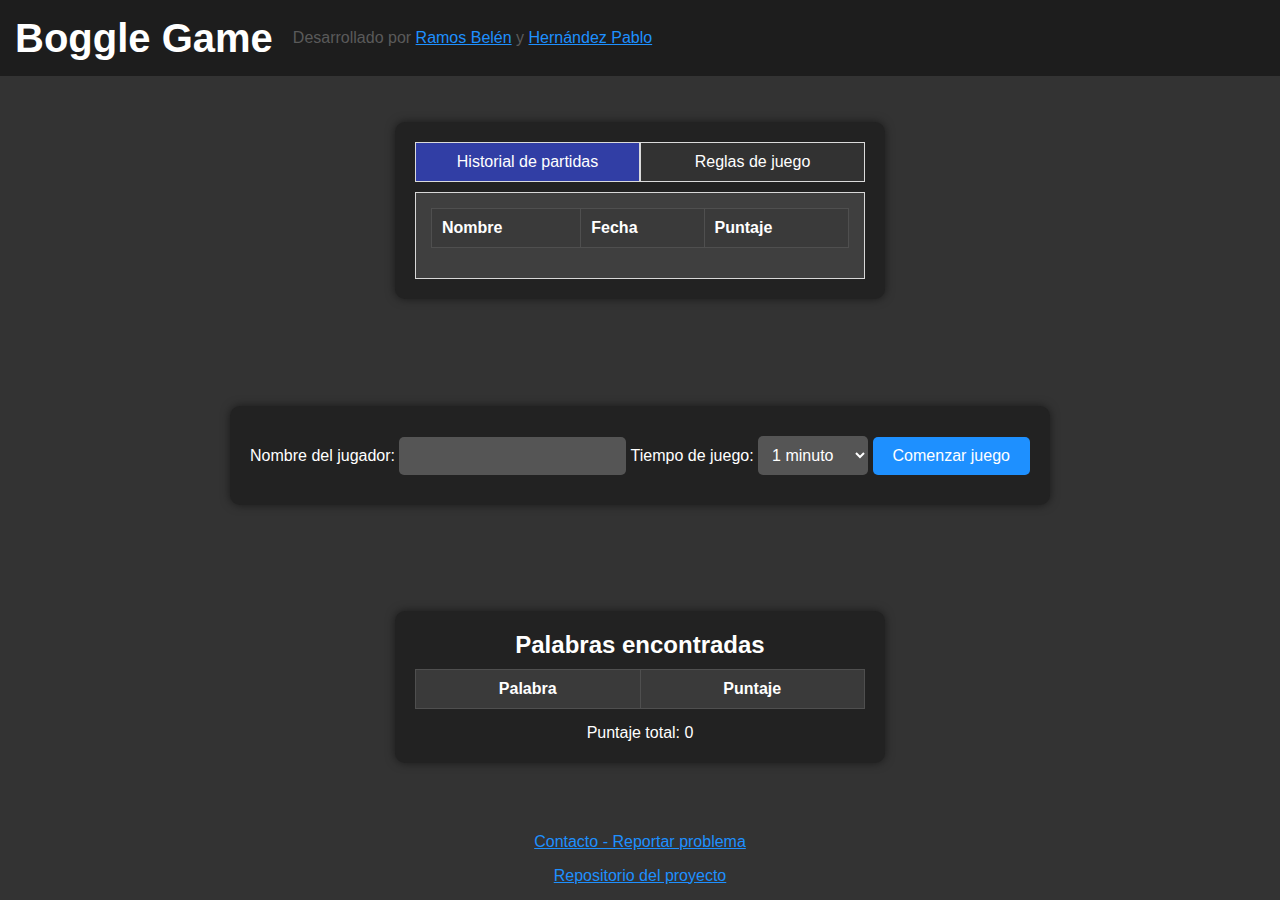
<file: index.html>
<!DOCTYPE html>
<html lang="es">
<head>
    <meta charset="UTF-8">
    <meta name="viewport" content="width=device-width, initial-scale=1.0">
    <title>Boggle Game</title>
    <link rel="stylesheet" href="./estilos/normalize.css">
    <link rel="stylesheet" href="./estilos/header.css">
    <link rel="stylesheet" href="./estilos/main.css">
    <link rel="stylesheet" href="./estilos/tabs.css">
    <link rel="stylesheet" href="./estilos/footer.css">
    <link rel="stylesheet" href="./estilos/palabrasEncontradas.css">
    <link rel="stylesheet" href="./estilos/letrasTablero.css">
    <link rel="icon" type="image/x-icon" href="./recursos/imagenes/moneda-.ico">
    <link rel="stylesheet" href="https://cdnjs.cloudflare.com/ajax/libs/font-awesome/6.0.0-beta3/css/all.min.css"/>
</head>
<body>
    <header>
        <div id="cabecera">
            <h1>Boggle Game</h1>
            <p>Desarrollado por <a href="https://github.com/BelenRamos">Ramos Belén</a> y <a href="https://github.com/PabloHernandezMA">Hernández Pablo</a></p>
        </div>
    </header>
    <main>
        <div id="tabs">
            <ul class="tab-links">
                <li class="active"><a href="#historial-tab">Historial de partidas</a></li>
                <li><a href="#reglas-tab">Reglas de juego</a></li>
            </ul>
            <div class="tab-content">
                <div id="historial-tab" class="tab active">
                    <table>
                        <thead>
                            <tr>
                                <th>Nombre</th>
                                <th>Fecha</th>
                                <th>Puntaje</th>
                            </tr>
                        </thead>
                        <tbody>
                            <!-- Aca van los jugadores y su historial-->
                            </tr>
                        </tbody>
                    </table>
                </div>
                <div id="reglas-tab" class="tab">
                    <ul> <li>El juego comienza al ordenarse las letras en la cuadrícula, momento que coincide con el inicio del temporizador (que puede setearse de 1, 2 o 3 minutos).</li> <li>Para buscar las palabras se deben tener en cuenta los siguientes criterios: <ul id="lista"> <li>Las palabras deben tener al menos tres letras.</li> <li>Cada letra después de la primera debe ser vecina horizontal, vertical o diagonal de la anterior.</li> <li>Ninguna casilla de letras individual se puede utilizar más de una vez en una palabra.</li> <li>Se permiten múltiples formas de la misma palabra, como formas singulares y plurales y otras derivaciones. No se aceptan nombres propios, artículos ni pronombres.</li> <li>Se permiten palabras dentro de palabras, como "casa" y "casamiento".</li> </ul> </li> <li>El jugador, debe ir guardando cada palabra que encuentra de tal manera que se vaya generando una puntuación, hasta que finalice el tiempo de juego.</li> <li>Las palabras ingresadas deben ser palabras reales (deben existir en el diccionario desde el cual se está consumiendo la data), de lo contrario, habrá una penalización (se restará tiempo de la partida)</li> </ul>
                </div>
            </div>
        </div>
        <div id="start-screen">
            <label for="player-name">Nombre del jugador:</label>
            <input type="text" id="player-name">
            <label for="game-time">Tiempo de juego:</label>
            <select id="game-time">
                <option value="1">1 minuto</option>
                <option value="2">2 minutos</option>
                <option value="3">3 minutos</option>
            </select>
            <button id="start-game">Comenzar juego</button>
        </div>
        
        <div id="game-screen">
            <div> 
                <div>
                    <label for="player-name-display">Nombre del jugador:</label>
                    <input type="text" id="player-name-display" readonly>
                </div>
                <label for="game-time-display">Tiempo de juego:</label>
                <input type="text" id="game-time-display" readonly>
                <div id="timer-display">Tiempo restante: 00:00</div>
                <div>
                    <button id="cancel-game">Cancelar partida</button>
                </div>
                <div id="board">
                    <!-- El tablero de Boggle se generará aquí -->
                </div>
                <div>
                    <label for="input-word">Palabra ingresada:</label>
                    <input type="text" id="input-word" readonly>
                    <button id="validate-word">Validar palabra</button>
                </div>
                
            </div>
        </div>
        <div id="found-words">
            <div>
                <h2>Palabras encontradas</h2>
                <table>
                    <thead>
                        <tr>
                            <th>Palabra</th>
                            <th>Puntaje</th>
                        </tr>
                    </thead>
                    <tbody id="words-list">
                        <!-- Aca van las palbras encontradas -->
                </table>
                <div id="puntaje-total"><p>Puntaje total: 0</p></div>
            </div>
        </div>
        <div id="message-modal" class="modal">
            <div class="modal-content">
                <span class="close-button">&times;</span>
                <p id="modal-message"></p>
            </div>
        </div>
    </main>
    <footer>
        <a href="./subPaginas/contacto.html">Contacto - Reportar problema</a>
        <a href="https://github.com/PabloHernandezMA/boogle" target="_blank">Repositorio del proyecto</a>
    </footer>
    <script src="./javaScript/puntaje.js"></script>
    <script src="./javaScript/logicaCeldas.js"></script>
    <script src="./javaScript/logicaModal.js"></script>
    <script src="./javaScript/logicaJuego.js"></script>
    <script src="./javaScript/validacionPalabras.js"></script>
    <script src="./javaScript/tabs.js"></script>
</body>
</html>
</file>
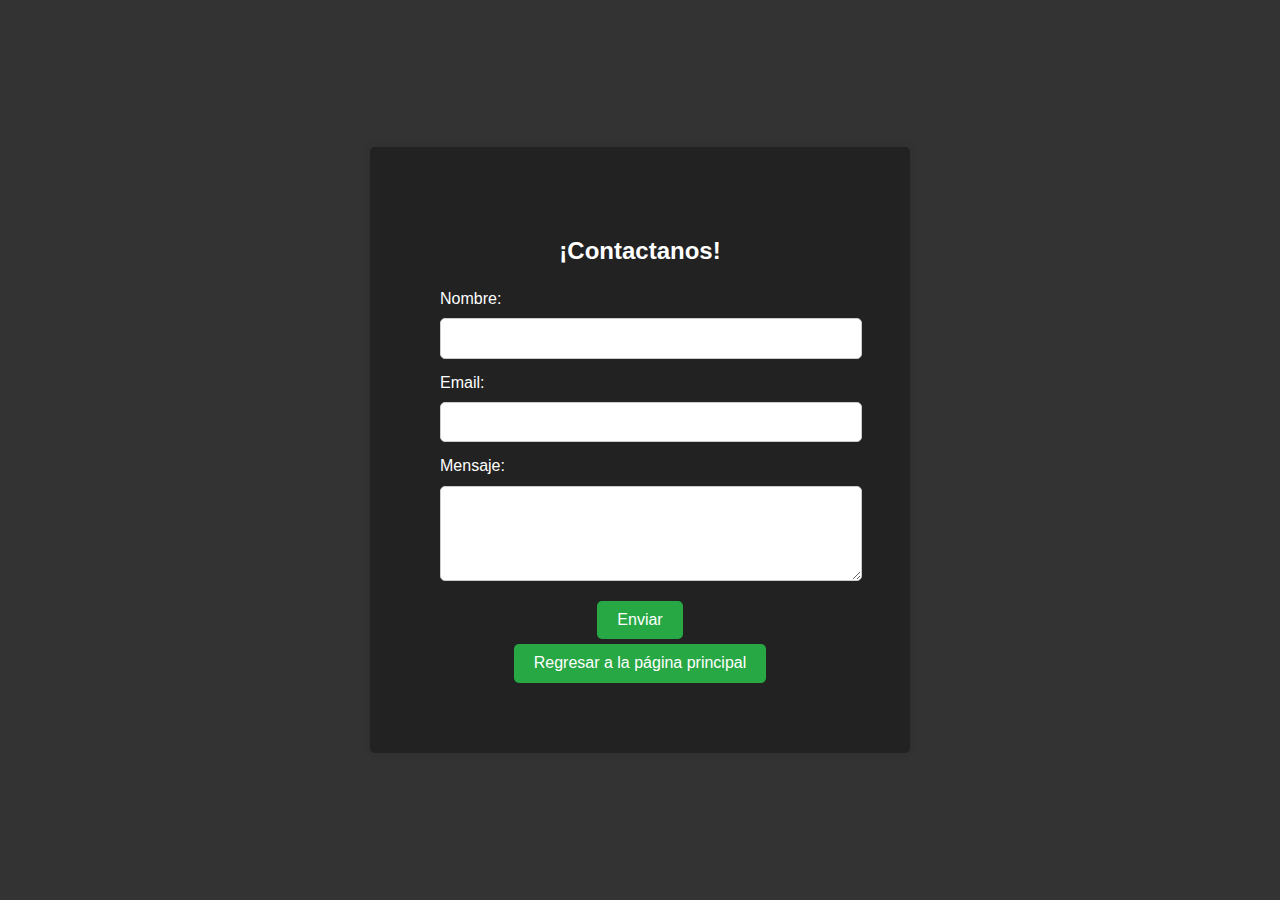
<file: subPaginas/contacto.html>
<!DOCTYPE html>
<html lang="es">
<head>
    <meta charset="UTF-8">
    <meta name="viewport" content="width=device-width, initial-scale=1.0">
    <title>Boggle Game - Contacto</title>
    <link rel="icon" type="image/x-icon" href="../recursos/imagenes/moneda-.ico">
    <link rel="stylesheet" href="../estilos/normalize.css">
    <link rel="stylesheet" href="../estilos/formulario.css">
</head>
<body>
    <form class="contact-form" id="formularioContacto" action="mailto:soporteBoogle@uai.edu.ar" method="post" enctype="text/plain">
        <h2>¡Contactanos!</h2>
        <div>
            <label for="nombre">Nombre:</label>
            <input type="text" id="nombre" name="nombre">
            <span class="error" id="errorNombre"></span>
        </div>
        <div>
            <label for="correo">Email:</label>
            <input type="text" id="correo" name="correo">
            <span class="error" id="errorCorreo"></span>
        </div>
        <div>
            <label for="mensaje">Mensaje:</label>
            <textarea id="mensaje" name="mensaje" rows="4"></textarea>
            <span class="error" id="errorMensaje"></span>
        </div>
        <button type="submit">Enviar</button>
        <button type="button" id="btnRegresar">Regresar a la página principal</button>
    </form>
    <script src="../javaScript/formulario.js"></script>
</body>
</html>
</file>
<file: estilos/header.css>
* {
    margin: 0;
    padding: 0;
}

body {
    font-family: Arial, sans-serif;
    display: flex;
    flex-direction: column;
    height: 100vh;
    margin: 0;
    background-color: rgb(51, 51, 51);
    color: rgb(255, 255, 255);
    text-align: center;
  }

header {
    display: flex;
    justify-content: space-between;
    align-items: center;
    flex-flow: row wrap;
    padding: 15px;
    background: rgb(29, 29, 29);
}

#cabecera {
    display: flex;
    flex-flow: row wrap;
    align-items: center;
    gap: 20px;
}

header h1 {
    font-size: 2.5em;
}

header p {
    color: #5a5a5a;
}

header p a {
    color: #1E90FF;
}

header select {
    background-color: #444;
    color: white;
    border: none;
    padding: 5px;
    border-radius: 5px;
}

@media (max-width: 850px) {
    header {
      flex-direction: column;
      align-items: center;
      gap: 10px;
    }

    #cabecera {
        flex-direction: column;
        align-items: center;
        gap: 20px;
    }
}
</file>
<file: estilos/main.css>
main {
  display: flex;
  flex-flow: row wrap;
  align-items: center;
  justify-content: center;
  flex-grow: 1;
  gap: 15px;
}
#start-screen
{
  display: inline-block;
  padding: 20px;
  background-color: rgb(34, 34, 34);
  border-radius: 10px;
  box-shadow: 0 0 10px rgba(0, 0, 0, 0.5);
}

 #game-screen {
  width: 100%;
  max-width: 600px;
  display: flex;
  padding: 20px;
  flex-flow: column;
  justify-content: center;
  background-color: #222222;
  border-radius: 10px;
  box-shadow: 0 0 10px rgba(0, 0, 0, 0.5);
}

#start-screen input, #start-screen select, #game-screen input {
  margin: 10px 0;
  padding: 10px;
  border: none;
  border-radius: 5px;
  background-color: #555;
  color: white;
}

#start-screen button, #game-screen button {
  background-color: #1E90FF;
  color: white;
  border: none;
  padding: 10px 20px;
  margin-top: 10px;
  border-radius: 5px;
  cursor: pointer;
}

#start-screen button:hover, #game-screen button:hover {
  background-color: #1C86EE;
}

#game-screen {
  display: none;
  flex-flow: row nowrap;
}

#game-screen label, #game-screen input, #game-screen button {
  margin-top: 10px;
}

#cancel-game {
  background-color: #FF4500;
  margin-bottom: 20px;
}

#cancel-game:hover {
  background-color: #FF6347;
}

#board {
  display: grid;
  grid-template-columns: repeat(4, 1fr);
  gap: 10px;
  margin: 20px 0;
}

#board div {
  background-color: #477947;
  padding: 20px;
  font-size: 1.5em;
  border-radius: 5px;
  display: flex;
  justify-content: center;
  align-items: center;
  color: white;
}

.modal {
  display: none; 
  position: fixed;
  z-index: 1;
  left: 0;
  top: 0;
  width: 100%;
  height: 100%;
  overflow: auto;
  background-color: rgba(0,0,0,0.4); 
}

.modal-content {
  background-color: #650e0e;
  margin: 15% auto;
  padding: 20px;
  border: 1px solid #888;
  width: 50%;
}

.close-button {
  display: none; 
}

@media (max-width: 900px) {
  main {
    margin-top: 15px;
    gap: 15px;
    justify-content: center;
  }
}
</file>
<file: estilos/tabs.css>
#tabs {
    width: 100%;
    max-width: 450px;
    min-height: 57px;
    padding: 20px;
    background-color: #222222;
    border-radius: 10px;
    box-shadow: 0 0 10px rgba(0, 0, 0, 0.5);
}

#tabs a {
    text-decoration: none;
    color: white;
}

#tabs .tab-links {
    list-style: none;
    padding: 0;
    display: flex;
    justify-content: space-around;
    cursor: pointer;
    margin-bottom: 10px;
}

#tabs .tab-links li {
    flex: 1;
    text-align: center;
    padding: 10px;
    background-color: rgb(50, 50, 50);
    color: white;
    border: 1px solid #dbdbdb;
    transition: background-color 0.3s ease;
}

#tabs .tab-links li.active {
    background-color: rgb(49, 62, 165);
}

#tabs .tab-content {
    border: 1px solid #d8d8d8;
    padding: 15px;
    background-color: #3f3f3f;
    max-height: 450px; /* Limita la altura máxima del elemento */
    overflow: auto;
}

#tabs .tab {
    display: none;
}

#tabs .tab.active {
    display: block;
}

/* Estilos para la tabla responsive */
#tabs table {
    width: 100%;
    border-collapse: collapse;
    margin-bottom: 15px;
}

#tabs th, td {
    padding: 10px;
    text-align: left;
    border: 1px solid rgb(79, 79, 79);
}

#tabs thead {
    background-color: rgb(58, 58, 58);
}

#reglas-tab  li {
    text-align: left;
    list-style: none;
}

#lista {
    padding: 5px 5px 5px 25px;
}

#lista li {
    list-style: circle;
}

@media screen and (max-width: 600px) {
    #tabs {
        width: 100%;
    }
    
    #tabs table, thead, tbody, th, td, tr {
        display: block;
    }

    #tabs  thead {
        display: none;
    }

    #tabs tr {
        margin-bottom: 10px;
        display: block;
        border: 1px solid rgb(250, 250, 250);
    }

    #tabs td {
        display: block;
        text-align: right;
        padding-left: 50%;
        position: relative;
    }

    #tabs td::before {
        content: attr(data-label);
        position: absolute;
        left: 10px;
        width: calc(50% - 20px);
        padding-right: 10px;
        text-align: left;
        font-weight: bold;
    }
}
</file>
<file: estilos/footer.css>
footer {
    margin: 25px 0px 15px 0px;
    display: flex;
    flex-flow: column wrap;
    gap: 15px;
}

footer a {
    color: #1E90FF;
}
</file>
<file: estilos/palabrasEncontradas.css>
#found-words {
  width: 100%;
  max-width: 450px;
  min-height: 57px;
  padding: 20px;
  background-color: #222222;
  border-radius: 10px;
  box-shadow: 0 0 10px rgba(0, 0, 0, 0.5);
}

#found-words div {
    width: 100%;
}

#found-words table {
  width: 100%;
  margin-top: 10px;
  border-collapse: collapse;
}

#found-words thead {
    background-color: rgb(58, 58, 58);
}

#found-words th,
#found-words td {
  border: 1px solid rgb(79, 79, 79);
  padding: 10px;
}

#found-words p {
    margin-top: 15px;
}

@media screen and (max-width: 600px) {
    #found-words {
        width: 100%;
    }
    
    #found-words table, thead, tbody, th, td, tr {
        display: block;
    }

    #found-words  thead {
        display: none;
    }

    #found-words tr {
        margin-bottom: 10px;
        display: block;
        border: 1px solid rgb(250, 250, 250);
    }

    #found-words td {
        display: block;
        text-align: right;
        padding-left: 50%;
        position: relative;
    }

    #found-words td::before {
        content: attr(data-label);
        position: absolute;
        left: 10px;
        width: calc(50% - 20px);
        padding-right: 10px;
        text-align: left;
        font-weight: bold;
    }
}

.penalizado {
    color: red;
    font-weight: bold;
}

.restante{
    color: red;
    font-weight: bold;
    animation: palpitar 1s infinite;
}

@keyframes palpitar {
    0%, 100% {
        transform: scale(1);
    }
    50% {
        transform: scale(1.1);
    }
}
</file>
<file: estilos/letrasTablero.css>
.board-celda {
  display: inline-block;
  width: 50px;
  height: 50px;
  text-align: center;
  line-height: 50px;
  border: 1px solid #ccc;
  cursor: pointer;
}

.board-celda.selected {
  background-color: #f0f8ff; 
  border: 2px solid #0000ff; 
}

.board-celda.last-selected {
  background-color: #ffa07a; 
  border: 2px solid #ff4500; 
}

.board-celda.selectable {
  background-color: #98fb98; 
  border: 2px solid #32cd32; 
}
</file>
<file: estilos/formulario.css>
body {
    font-family: Arial, sans-serif;
    background-color: rgb(51, 51, 51);
    display: flex;
    justify-content: center;
    align-items: center;
    height: 100vh;
    margin: 0;
    color: rgb(255, 255, 255);
}

.contact-form {
    display: flex;
    flex-flow: column;
    gap: 5px;
    background-color: rgb(34, 34, 34);
    padding: 70px;
    border-radius: 5px;
    box-shadow: 0 0 10px rgba(0, 0, 0, 0.1);
    width: 100%;
    max-width: 400px;
}

.contact-form h2 {
    align-self: center;
}

.contact-form input, .contact-form textarea {
    width: 100%;
    padding: 10px;
    margin: 10px 0;
    border: 1px solid rgb(204, 204, 204);
    border-radius: 5px;
}

.contact-form button {
    padding: 10px 20px;
    background-color: rgb(40, 167, 69);
    color: rgb(255, 255, 255);
    border: none;
    border-radius: 5px;
    cursor: pointer;
    max-width: fit-content;
    align-self: center;
}

.contact-form button:hover {
    background-color: rgb(33, 136, 56);
}

.error {
    color: rgb(255, 0, 0);
    font-size: 0.875em;
}
</file>
